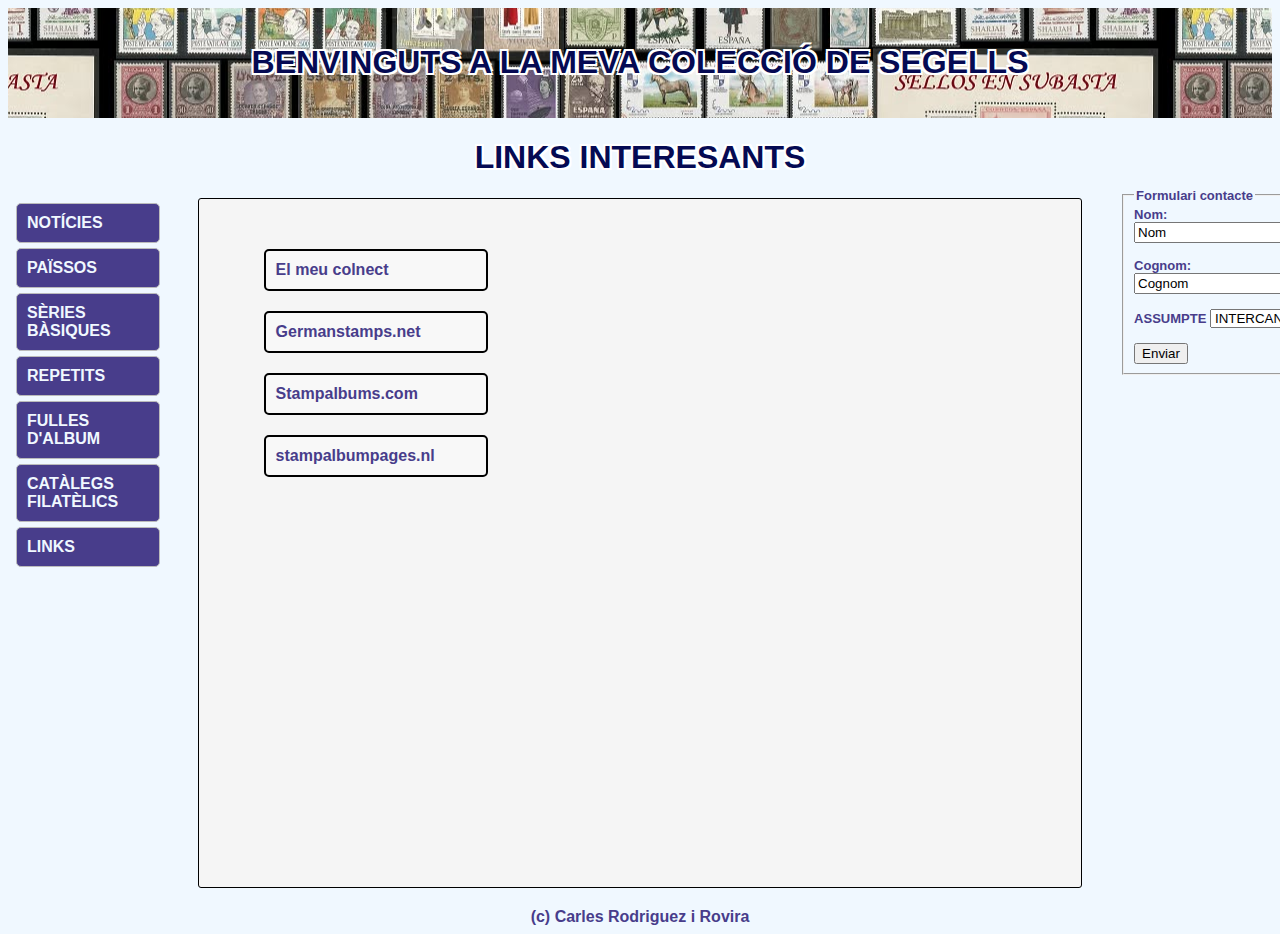
<file: pagines/links.html>
<!DOCTYPE html>
<html lang="es">
<head>
    <meta charset="utf-8">
    <!--título de la página.-->
    <title>WebSegells - de Carles Rodriguez i Rovira</title>
    <!--fuente que utilizaremos será de google.-->
    <link rel="preconnect" href="https://fonts.googleapis.com">
    <link rel="preconnect" href="https://fonts.gstatic.com" crossorigin>
    <link href="https://fonts.googleapis.com/css2?family=Oswald:wght@300;700&family=Pacifico&family=Poppins:ital,wght@0,400;1,300&display=swap" rel="stylesheet">

    <!--fichero de estilos que utilizaremos en la página.-->
    <link rel="stylesheet" href="../estilos/estilos.css">
</head>

<body>

    <header>
        <h1 class="titol-silueta">BENVINGUTS A LA MEVA COLECCIÓ DE SEGELLS</h1>
    </header>

    <nav>
        <ul class = "llista-menu">
            <li><a href="../index.html">NOTÍCIES</a></li>
            <li><a href="../pagines/paissos/aland.html">PAÏSSOS</a></li>
            <li><a href="../pagines/basiques/basiques.html">SÈRIES BÀSIQUES</a></li>
            <li><a href="../pagines/repetits/repes-eur.html">REPETITS</a></li>
            <li><a href="../pagines/fulles/fulles.html">FULLES D'ALBUM</a></li>
            <li><a href="../pagines/catalegs/catalegs.html">CATÀLEGS FILATÈLICS</a></li>
            <li><a href="links.html">LINKS</a></li>
        </ul>
    </nav>

    <aside>
        <form id="form1">
            <fieldset>
                <legend>Formulari contacte</legend>
                <label>Nom:</label>
                <input text="text" id="nom" name="fnom" value="Nom"><br><br>
                <label>Cognom:</label>
                <input text="text" id="cognom" name="fcognom" value="Cognom"><br><br>
                <label for="assumpte">ASSUMPTE</label>
                <select id="assumpte" name="assumpte">
                    <option value="est">INTERCANVI</option>
                    <option value="far">COMPRA</option>
                    <option value="lat">VENDA</option>
                    <option value="lit">ALTRES</option>
                </select><br><br>
                <input type="submit" value="Enviar">
            </fieldset>
        </form>
    </aside>

    <main>
        <h1 class="titol-silueta">LINKS INTERESANTS</h1>
     </main>

    <section>
        <div class="central">
            <article class="links">
                <li><a href="https://colnect.com/ca/collectors/collector/B68Toftir" target="_blank" alt="">El meu colnect</a>
                <li><a href="https://www.germanstamps.net" target="_blank" alt="">Germanstamps.net</a></li>
                <li><a href="https://www.stampalbums.com" target="_blank" alt="">Stampalbums.com</a></li>
                <li><a href="https://www.stampalbumpages.nl/" target="_blank" alt="">stampalbumpages.nl</a> </li>
            </article>
        </div>
    </section>

    <footer>
        (c) Carles Rodriguez i Rovira
    </footer>

</body>
</html>
</file>
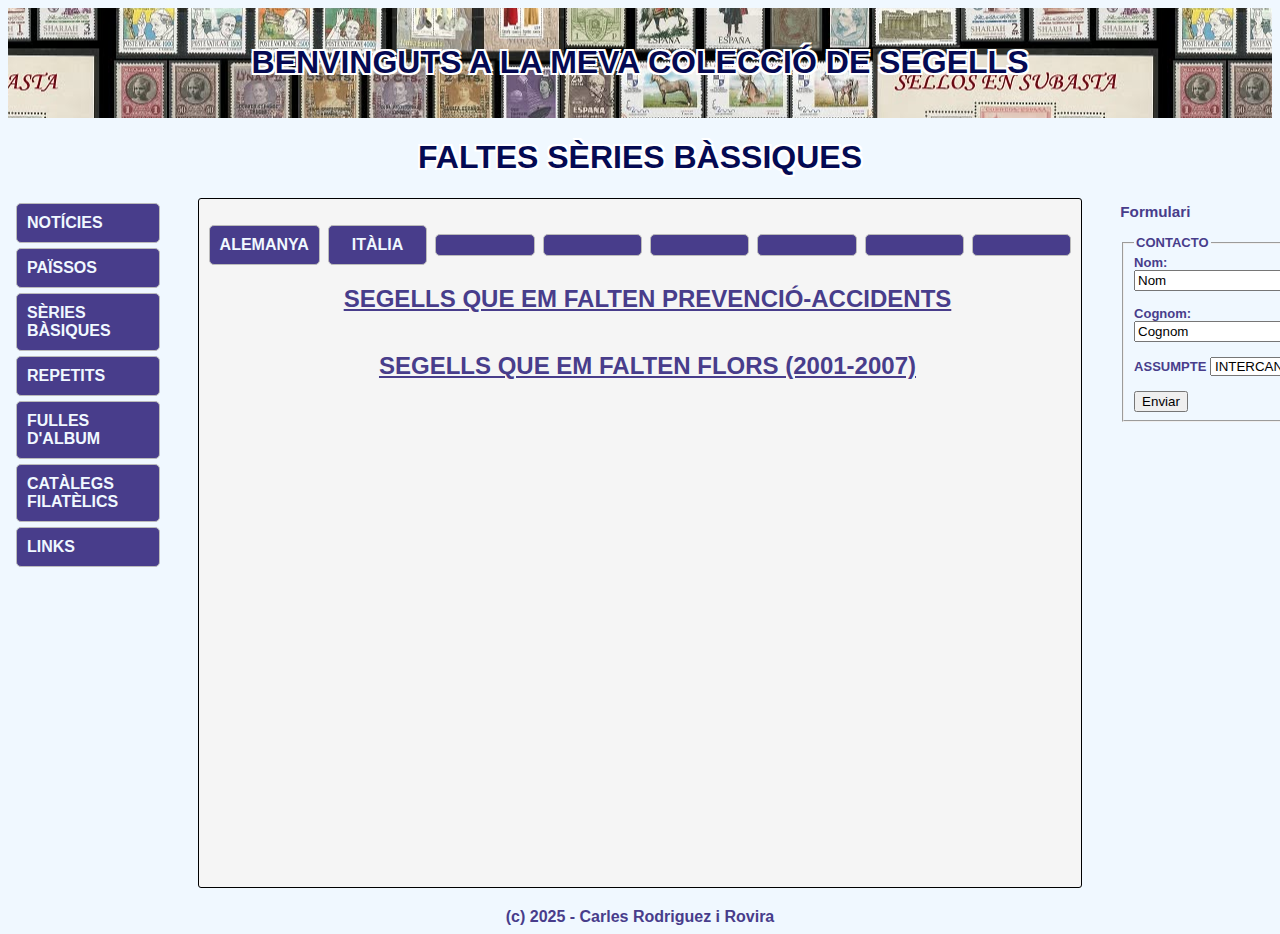
<file: pagines/basiques/alemanya.html>
<!DOCTYPE html>
<html lang="es">
<head>
    <meta charset="utf-8">
    <!--título de la página.-->
    <title>WebSegells - de Carles Rodriguez i Rovira</title>
    <!--fuente que utilizaremos será de google.-->
    <link rel="preconnect" href="https://fonts.googleapis.com">
    <link rel="preconnect" href="https://fonts.gstatic.com" crossorigin>
    <link href="https://fonts.googleapis.com/css2?family=Oswald:wght@300;700&family=Pacifico&family=Poppins:ital,wght@0,400;1,300&display=swap" rel="stylesheet">

    <!--fichero de estilos que utilizaremos en la página.-->
    <link rel="stylesheet" href="../../estilos/estilos.css">
</head>

<body>

    <header>

        <h1 class="titol-silueta">BENVINGUTS A LA MEVA COLECCIÓ DE SEGELLS</h1>

    </header>

    <nav>
        <ul class = "llista-menu">
            <li><a href="../../index.html">NOTÍCIES</a></li>
            <li><a href="../paissos/aland.html">PAÏSSOS</a></li>
            <li><a href="basiques.html">SÈRIES BÀSIQUES</a></li>
            <li><a href="../repetits/repes-eur.html">REPETITS</a></li>
            <li><a href="../fulles/fulles.html">FULLES D'ALBUM</a></li>
            <li><a href="../catalegs/catalegs.html">CATÀLEGS FILATÈLICS</a></li>
            <li><a href="../links.html">LINKS</a></li>
        </ul>

    </nav>

    <aside>
       
        <h3><b>Formulari</b></h3>

        <form id="form1">
            <fieldset>
                <legend>CONTACTO</legend>
                <label>Nom:</label>
                <input text="text" id="nom" name="fnom" value="Nom"><br><br>
                <label>Cognom:</label>
                <input text="text" id="cognom" name="fcognom" value="Cognom"><br><br>
                <label for="assumpte">ASSUMPTE</label>
                <select id="assumpte" name="assumpte">
                    <option value="est">INTERCANVI</option>
                    <option value="far">COMPRA</option>
                    <option value="lat">VENDA</option>
                    <option value="lit">ALTRES</option>
                </select><br><br>
                <input type="submit" value="Enviar">
            </fieldset>
        </form>

    </aside>

    <main>
    
        <h1 class="titol-silueta">FALTES SÈRIES BÀSSIQUES</h1>
     
    </main>

    <section>
        <div class="central">
            <ul class="lista-paisos">
                <li><a href="alemanya.html">ALEMANYA</a></li>
                <li><a href="italia.html">ITÀLIA</a></li>
                <li><a href=""></a></li>
                <li><a href=""></a></li>
                <li><a href=""></a></li>
                <li><a href=""></a></li>
                <li><a href=""></a></li>
                <li><a href=""></a></li>
            </ul>

            <h2 class="paissos-h2">SEGELLS QUE EM FALTEN PREVENCIÓ-ACCIDENTS</h2>

            <table class="lista-faltes">
                <tr>
                    
                </tr>
            </table>

            <h2 class="paissos-h2">SEGELLS QUE EM FALTEN FLORS (2001-2007)</h2>

            <table class="lista-faltes">
                <tr>
                    
                </tr>
            </table>

        </div>        
    </section>

    <footer>
        (c) 2025 - Carles Rodriguez i Rovira
    </footer>
</body>
</html>
</file>
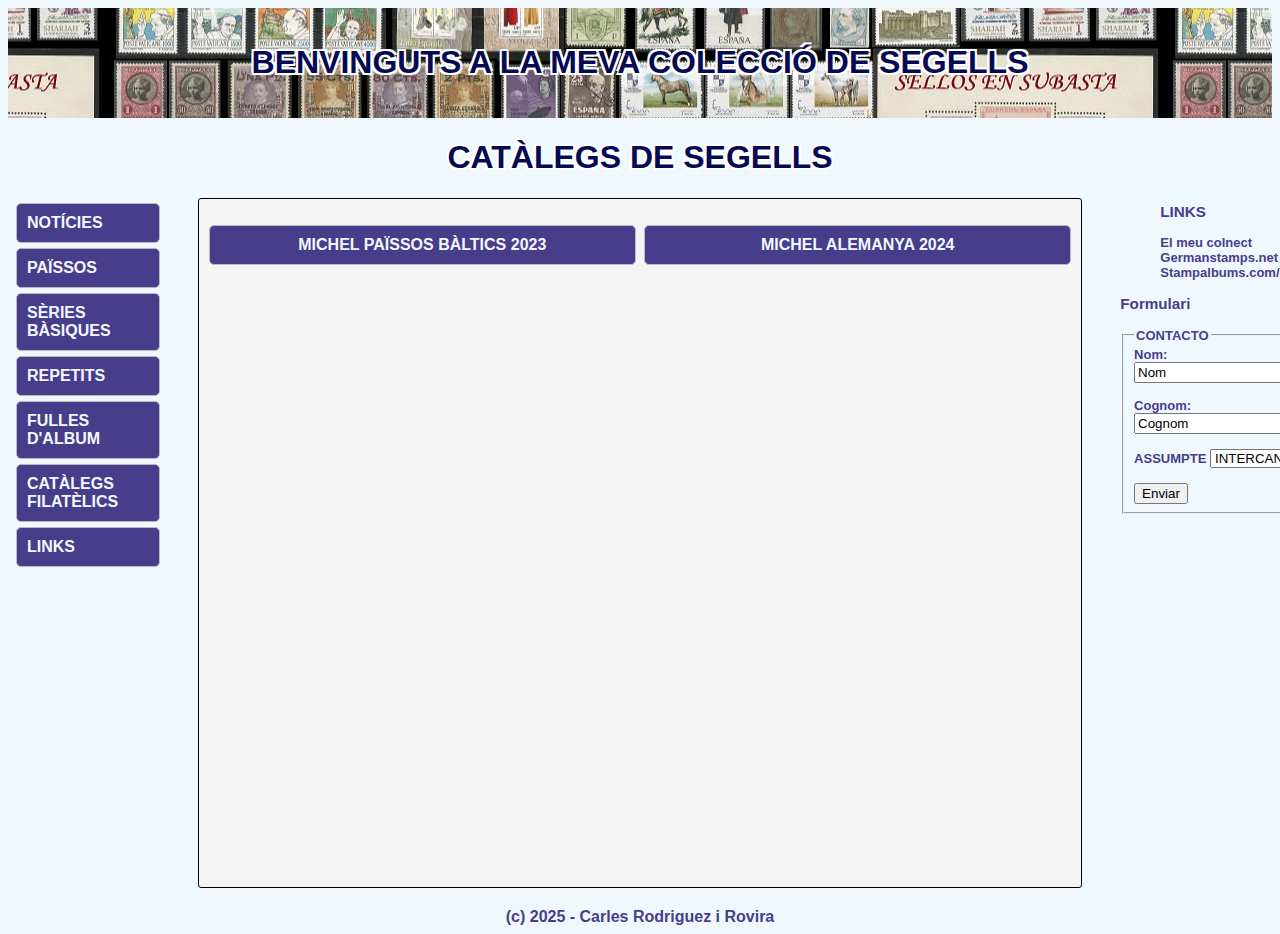
<file: pagines/catalegs/catalegs.html>
<!DOCTYPE html>
<html lang="es">
<head>
    <meta charset="utf-8">
    <!--título de la página.-->
    <title>WebSegells - de Carles Rodriguez i Rovira</title>
    <!--fuente que utilizaremos será de google.-->
    <link rel="preconnect" href="https://fonts.googleapis.com">
    <link rel="preconnect" href="https://fonts.gstatic.com" crossorigin>
    <link href="https://fonts.googleapis.com/css2?family=Oswald:wght@300;700&family=Pacifico&family=Poppins:ital,wght@0,400;1,300&display=swap" rel="stylesheet">

    <!--fichero de estilos que utilizaremos en la página.-->
    <link rel="stylesheet" href="../../estilos/estilos.css">
</head>

<body>

    <header>

        <h1 class="titol-silueta">BENVINGUTS A LA MEVA COLECCIÓ DE SEGELLS</h1>

    </header>

    <nav>
        <ul class = "llista-menu">
            <li><a href="../../index.html">NOTÍCIES</a></li>
            <li><a href="../paissos/aland.html">PAÏSSOS</a></li>
            <li><a href="../basiques/basiques.html">SÈRIES BÀSIQUES</a></li>
            <li><a href="../repetits/repes-eur.html">REPETITS</a></li>
            <li><a href="../fulles/fulles.html">FULLES D'ALBUM</a></li>
            <li><a href="../catalegs/catalegs.html">CATÀLEGS FILATÈLICS</a></li>
            <li><a href="../links.html">LINKS</a></li>
        </ul>
    </nav>

    <aside>

        <ul>
            <h3><b>LINKS</b><br></h3>
            <li><a href="https://colnect.com/ca/stamps/countries/swap_list/B68Toftir" target="_blank" alt="La meva pàgina a colnect">El meu colnect</a>
            <li><a href="https://www.germanstamps.net" target="_blank" alt="Web sobre els segells alemanys abans del 1945">Germanstamps.net</a></li>
            <li><a href="https://www.stampalbums.com" target="_blank" alt="Web amb multitut de pàgines per colocar segells, per païssos">Stampalbums.com/</a></li>
        </ul>
       
        <h3><b>Formulari</b></h3>

        <form id="form1">
            <fieldset>
                <legend>CONTACTO</legend>
                <label>Nom:</label>
                <input text="text" id="nom" name="fnom" value="Nom"><br><br>
                <label>Cognom:</label>
                <input text="text" id="cognom" name="fcognom" value="Cognom"><br><br>
                <label for="assumpte">ASSUMPTE</label>
                <select id="assumpte" name="assumpte">
                    <option value="est">INTERCANVI</option>
                    <option value="far">COMPRA</option>
                    <option value="lat">VENDA</option>
                    <option value="lit">ALTRES</option>
                </select><br><br>
                <input type="submit" value="Enviar">
            </fieldset>
        </form>

    </aside>

    <main>
    
        <h1 class="titol-silueta">CATÀLEGS DE SEGELLS</h1>
     
    </main>

    <section>
        <div class="central">
            <ul class="lista-paisos">
                <li><a href="../catalegs/baltische_staaten_2023_michel_katalog_20182019_michel_rundsc.pdf" target="_blank">MICHEL PAÏSSOS BÀLTICS 2023</a></li>
                <li><a href="../catalegs/deutschland_2024_bundesrepublik_michel_katalog_20182019_mich.pdf" target="_blank">MICHEL ALEMANYA 2024</a></li>
            </ul>
        </div>        
    </section>

    <footer>
        (c) 2025 - Carles Rodriguez i Rovira
    </footer>
</body>
</html>
</file>
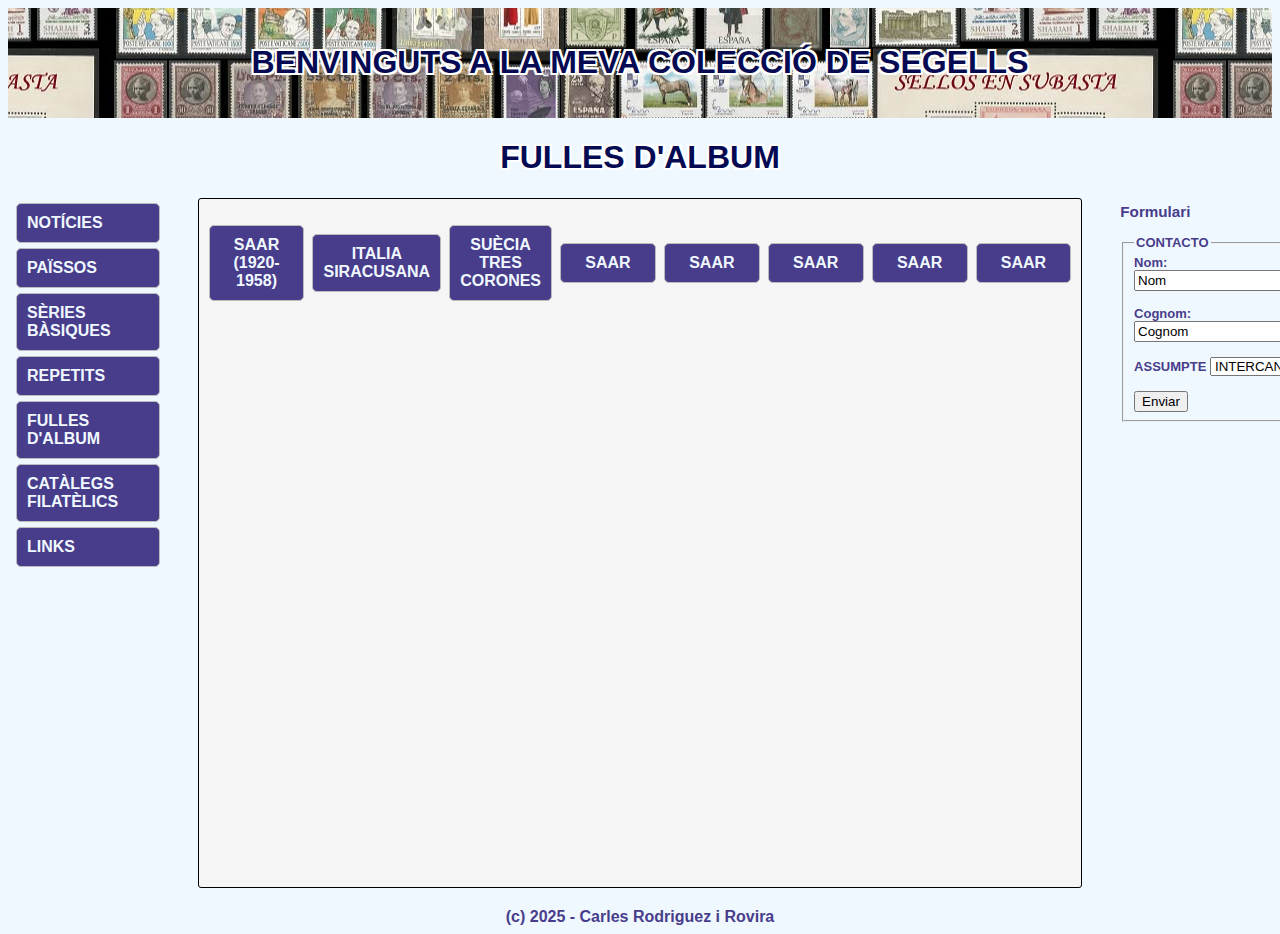
<file: pagines/fulles/fulles.html>
<!DOCTYPE html>
<html lang="es">
<head>
    <meta charset="utf-8">
    <!--título de la página.-->
    <title>WebSegells - de Carles Rodriguez i Rovira</title>
    <!--fuente que utilizaremos será de google.-->
    <link rel="preconnect" href="https://fonts.googleapis.com">
    <link rel="preconnect" href="https://fonts.gstatic.com" crossorigin>
    <link href="https://fonts.googleapis.com/css2?family=Oswald:wght@300;700&family=Pacifico&family=Poppins:ital,wght@0,400;1,300&display=swap" rel="stylesheet">

    <!--fichero de estilos que utilizaremos en la página.-->
    <link rel="stylesheet" href="../../estilos/estilos.css">
</head>

<body>

    <header>
        <h1 class="titol-silueta">BENVINGUTS A LA MEVA COLECCIÓ DE SEGELLS</h1>
    </header>

    <nav>
        <ul class = "llista-menu">
            <li><a href="../../index.html">NOTÍCIES</a></li>
            <li><a href="../paissos/aland.html">PAÏSSOS</a></li>
            <li><a href="../basiques/basiques.html">SÈRIES BÀSIQUES</a></li>
            <li><a href="../repetits/repes-eur.html">REPETITS</a></li>
            <li><a href="../fulles/fulles.html">FULLES D'ALBUM</a></li>
            <li><a href="../catalegs/catalegs.html">CATÀLEGS FILATÈLICS</a></li>
            <li><a href="../links.html">LINKS</a></li>
        </ul>
    </nav>

    <aside>       
        <h3><b>Formulari</b></h3>

        <form id="form1">
            <fieldset>
                <legend>CONTACTO</legend>
                <label>Nom:</label>
                <input text="text" id="nom" name="fnom" value="Nom"><br><br>
                <label>Cognom:</label>
                <input text="text" id="cognom" name="fcognom" value="Cognom"><br><br>
                <label for="assumpte">ASSUMPTE</label>
                <select id="assumpte" name="assumpte">
                    <option value="est">INTERCANVI</option>
                    <option value="far">COMPRA</option>
                    <option value="lat">VENDA</option>
                    <option value="lit">ALTRES</option>
                </select><br><br>
                <input type="submit" value="Enviar">
            </fieldset>
        </form>
    </aside>

    <main>
        <h1 class="titol-silueta">FULLES D'ALBUM</h1>
    </main>

    <section>
        <div class="central">
            <ul class="lista-paisos">
                <li><a href="../../fullesalbum/saar.pdf" target="_blank">SAAR<br>(1920-1958)</a></li>
                <li><a href="../../fullesalbum/siracusana.pdf" target="_blank">ITALIA SIRACUSANA</a></li>
                <li><a href="../../fullesalbum/SwedenThreeCrowns.pdf" target="_blank">SUÈCIA<br>TRES CORONES</a></li>
                <li><a href="" target="_blank">SAAR</a></li>
                <li><a href="" target="_blank">SAAR</a></li>
                <li><a href="" target="_blank">SAAR</a></li>
                <li><a href="" target="_blank">SAAR</a></li>
                <li><a href="" target="_blank">SAAR</a></li>
            </ul>
        </div>        
    </section>

    <footer>
        (c) 2025 - Carles Rodriguez i Rovira
    </footer>
</body>
</html>
</file>
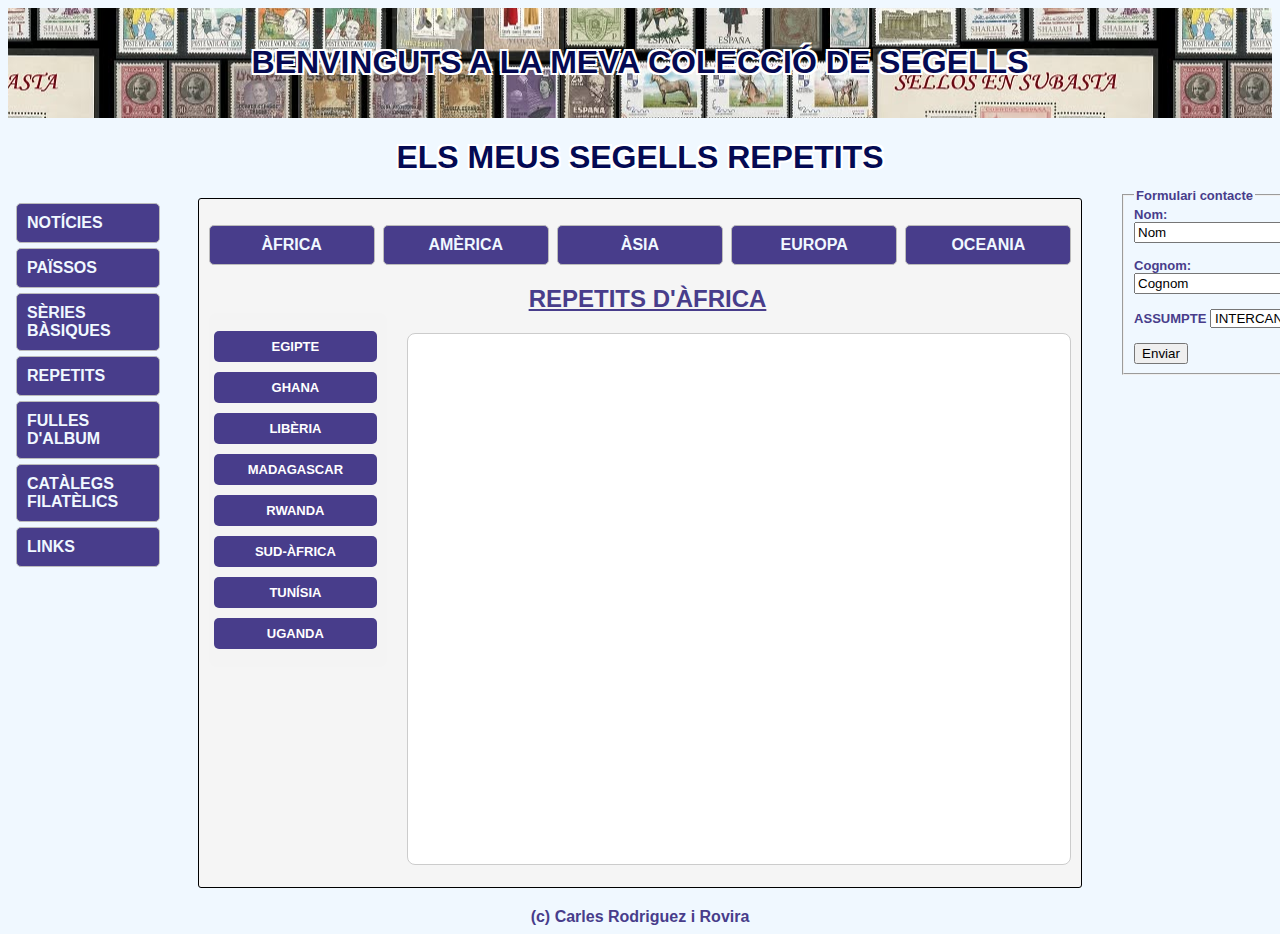
<file: pagines/repetits/repes-afr.html>
<!DOCTYPE html>
<html lang="es">
<head>
    <meta charset="utf-8">
    <!--título de la página.-->
    <title>WebSegells - de Carles Rodriguez i Rovira</title>
    <!--fuente que utilizaremos será de google.-->
    <link rel="preconnect" href="https://fonts.googleapis.com">
    <link rel="preconnect" href="https://fonts.gstatic.com" crossorigin>
    <link href="https://fonts.googleapis.com/css2?family=Oswald:wght@300;700&family=Pacifico&family=Poppins:ital,wght@0,400;1,300&display=swap" rel="stylesheet">

    <!--fichero de estilos que utilizaremos en la página.-->
    <link rel="stylesheet" href="../../estilos/estilos.css">
</head>

<body>

    <header>
        <h1 class="titol-silueta">BENVINGUTS A LA MEVA COLECCIÓ DE SEGELLS</h1>
    </header>

    <nav>
        <ul class = "llista-menu">
            <li><a href="../../index.html">NOTÍCIES</a></li>
            <li><a href="../paissos/aland.html">PAÏSSOS</a></li>
            <li><a href="../basiques/basiques.html">SÈRIES BÀSIQUES</a></li>
            <li><a href="repes-eur.html">REPETITS</a></li>
            <li><a href="../fulles/fulles.html">FULLES D'ALBUM</a></li>
            <li><a href="../catalegs/catalegs.html">CATÀLEGS FILATÈLICS</a></li>
            <li><a href="../links.html">LINKS</a></li>
        </ul>
    </nav>

    <aside>
        <form id="form1">
            <fieldset>
                <legend>Formulari contacte</legend>
                <label>Nom:</label>
                <input text="text" id="nom" name="fnom" value="Nom"><br><br>
                <label>Cognom:</label>
                <input text="text" id="cognom" name="fcognom" value="Cognom"><br><br>
                <label for="assumpte">ASSUMPTE</label>
                <select id="assumpte" name="assumpte">
                    <option value="est">INTERCANVI</option>
                    <option value="far">COMPRA</option>
                    <option value="lat">VENDA</option>
                    <option value="lit">ALTRES</option>
                </select><br><br>
                <input type="submit" value="Enviar">
            </fieldset>
        </form>
    </aside>

    <main>
        <h1 class="titol-silueta">ELS MEUS SEGELLS REPETITS</h1>
     </main>

     <section>
        <div class="central">
            <ul class="lista-paisos">
                <li><a href="repes-afr.html">ÀFRICA</a></li>
                <li><a href="repes-ame.html">AMÈRICA</a></li>
                <li><a href="repes-asia.html">ÀSIA</a></li>
                <li><a href="repes-eur.html">EUROPA</a></li>
                <li><a href="repes-oce.html">OCEANIA</a></li>
            </ul>
            <h2 class="paissos-h2">REPETITS D'ÀFRICA</h2>
            <section class="contenidorRepes">
                <!-- Llista de països -->
                <aside class="llista-paisos">
                    <ul>
                        <li><a href="">EGIPTE</a></li>
                        <li><a href="">GHANA</a></li>
                        <li><a href="">LIBÈRIA</a></li>
                        <li><a href="">MADAGASCAR</a></li>
                        <li><a href="#rwa">RWANDA</a></li>
                        <li><a href="#rsa">SUD-ÀFRICA</a></li>
                        <li><a href="">TUNÍSIA</a></li>
                        <li><a href="">UGANDA</a></li>
                    </ul>
                </aside>
            
                <!-- Contingut de segells -->
                <div class="contingut-segells">
                    
                    <div id="rwa" class="segells">
                        <h3>SEGELLS DE RWANDA</h3>
                        <div class="imatges2">
                            <img src="../../imagenes/repes/africa/rwanda01.jpg" alt="">                            
                        </div>
                    </div>

                    <div id="rsa" class="segells">
                        <h3>SEGELLS DE SUDÀFRICA</h3>
                        <div class="imatges2">
                            <img src="../../imagenes/repes/africa/sudafrica01.jpg" alt=""> 
                                          
                        </div>
                    </div>

                    

                </div>
            </section>
            <table class="lista-faltes">
                
            </table>
        </div>  
    </section>

    <footer>
        (c) Carles Rodriguez i Rovira
    </footer>

</body>
</html>
</file>
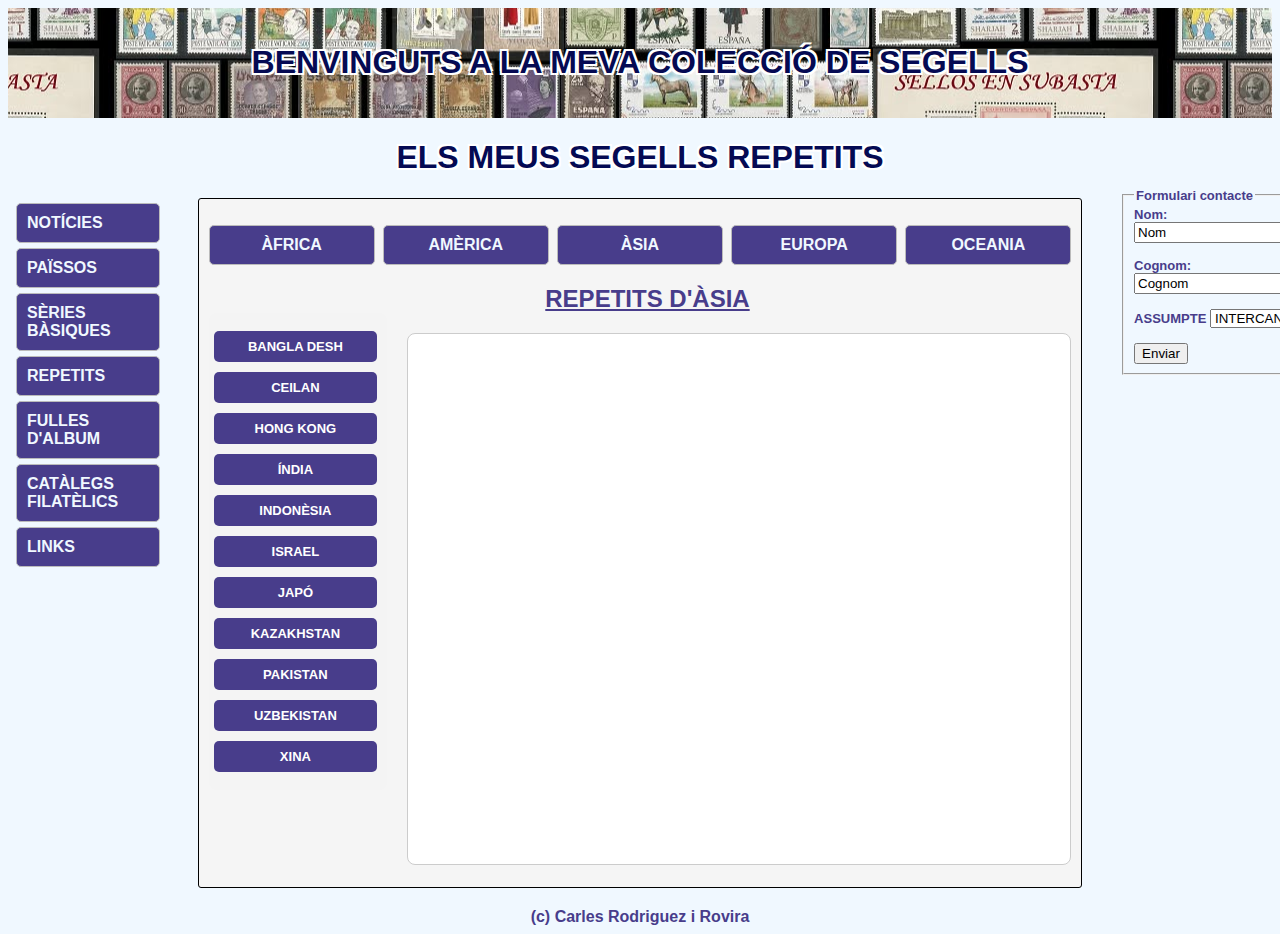
<file: pagines/repetits/repes-asia.html>
<!DOCTYPE html>
<html lang="es">
<head>
    <meta charset="utf-8">
    <!--título de la página.-->
    <title>WebSegells - de Carles Rodriguez i Rovira</title>
    <!--fuente que utilizaremos será de google.-->
    <link rel="preconnect" href="https://fonts.googleapis.com">
    <link rel="preconnect" href="https://fonts.gstatic.com" crossorigin>
    <link href="https://fonts.googleapis.com/css2?family=Oswald:wght@300;700&family=Pacifico&family=Poppins:ital,wght@0,400;1,300&display=swap" rel="stylesheet">

    <!--fichero de estilos que utilizaremos en la página.-->
    <link rel="stylesheet" href="../../estilos/estilos.css">
</head>

<body>

    <header>
        <h1 class="titol-silueta">BENVINGUTS A LA MEVA COLECCIÓ DE SEGELLS</h1>
    </header>

    <nav>
        <ul class = "llista-menu">
            <li><a href="../../index.html">NOTÍCIES</a></li>
            <li><a href="../paissos/aland.html">PAÏSSOS</a></li>
            <li><a href="../basiques/basiques.html">SÈRIES BÀSIQUES</a></li>
            <li><a href="repes-eur.html">REPETITS</a></li>
            <li><a href="../fulles/fulles.html">FULLES D'ALBUM</a></li>
            <li><a href="../catalegs/catalegs.html">CATÀLEGS FILATÈLICS</a></li>
            <li><a href="../links.html">LINKS</a></li>
        </ul>
    </nav>

    <aside>
        <form id="form1">
            <fieldset>
                <legend>Formulari contacte</legend>
                <label>Nom:</label>
                <input text="text" id="nom" name="fnom" value="Nom"><br><br>
                <label>Cognom:</label>
                <input text="text" id="cognom" name="fcognom" value="Cognom"><br><br>
                <label for="assumpte">ASSUMPTE</label>
                <select id="assumpte" name="assumpte">
                    <option value="est">INTERCANVI</option>
                    <option value="far">COMPRA</option>
                    <option value="lat">VENDA</option>
                    <option value="lit">ALTRES</option>
                </select><br><br>
                <input type="submit" value="Enviar">
            </fieldset>
        </form>
    </aside>

    <main>
        <h1 class="titol-silueta">ELS MEUS SEGELLS REPETITS</h1>
     </main>

     <section>
        <div class="central">
            <ul class="lista-paisos">
                <li><a href="repes-afr.html">ÀFRICA</a></li>
                <li><a href="repes-ame.html">AMÈRICA</a></li>
                <li><a href="repes-asia.html">ÀSIA</a></li>
                <li><a href="repes-eur.html">EUROPA</a></li>
                <li><a href="repes-oce.html">OCEANIA</a></li>
            </ul>
            <h2 class="paissos-h2">REPETITS D'ÀSIA</h2>
            <section class="contenidorRepes">
                <!-- Llista de països -->
                <aside class="llista-paisos">
                    <ul>
                        <li><a href="#ban">BANGLA DESH</a></li>
                        <li><a href="">CEILAN</a></li>
                        <li><a href="">HONG KONG</a></li>
                        <li><a href="#ind">ÍNDIA</a></li>
                        <li><a href="#ina">INDONÈSIA</a></li>
                        <li><a href="">ISRAEL</a></li>
                        <li><a href="#jpn">JAPÓ</a></li>
                        <li><a href="#kaz">KAZAKHSTAN</a></li>
                        <li><a href="">PAKISTAN</a></li>
                        <li><a href="">UZBEKISTAN</a></li>
                        <li><a href="">XINA</a></li>
                    </ul>
                </aside>
            
                <!-- Contingut de segells -->
                <div class="contingut-segells">

                    <div id="ban" class="segells">
                        <h3>SEGELLS DE BANGLADESH</h3>
                        <div class="imatges2">
                            <img src="../../imagenes/repes/asia/bangladesh01.jpg" alt="">
                                                     
                        </div>
                    </div>
                    
                    <div id="ind" class="segells">
                        <h3>SEGELLS D'ÍNDIA'</h3>
                        <div class="imatges2">
                            <img src="../../imagenes/repes/asia/india01.jpg" alt="">
                            <img src="../../imagenes/repes/asia/india02.jpg" alt="">
                            <img src="../../imagenes/repes/asia/india03.jpg" alt="">                            
                        </div>
                    </div>

                    <div id="ina" class="segells">
                        <h3>SEGELLS D'INDONÈSIA</h3>
                        <div class="imatges2">
                            <img src="../../imagenes/repes/asia/indonesia01.jpg" alt="">                            
                        </div>
                    </div>
                    
                    <div id="jpn" class="segells">
                        <h3>SEGELLS DE JAPÓ>/h3>
                        <div class="imatges2">
                            <img src="../../imagenes/repes/asia/japo01.jpg" alt="">                            
                        </div>
                    </div>

                    <div id="kaz" class="segells">
                        <h3>SEGELLS DE KAZAKHSTAN</h3>
                        <div class="imatges">
                            <img src="../../imagenes/repes/asia/kazak01.jpg" alt="">                            
                        </div>
                    </div>

                </div>
            </section>
            <table class="lista-faltes">
                
            </table>
        </div>  
    </section>

    <footer>
        (c) Carles Rodriguez i Rovira
    </footer>

</body>
</html>
</file>
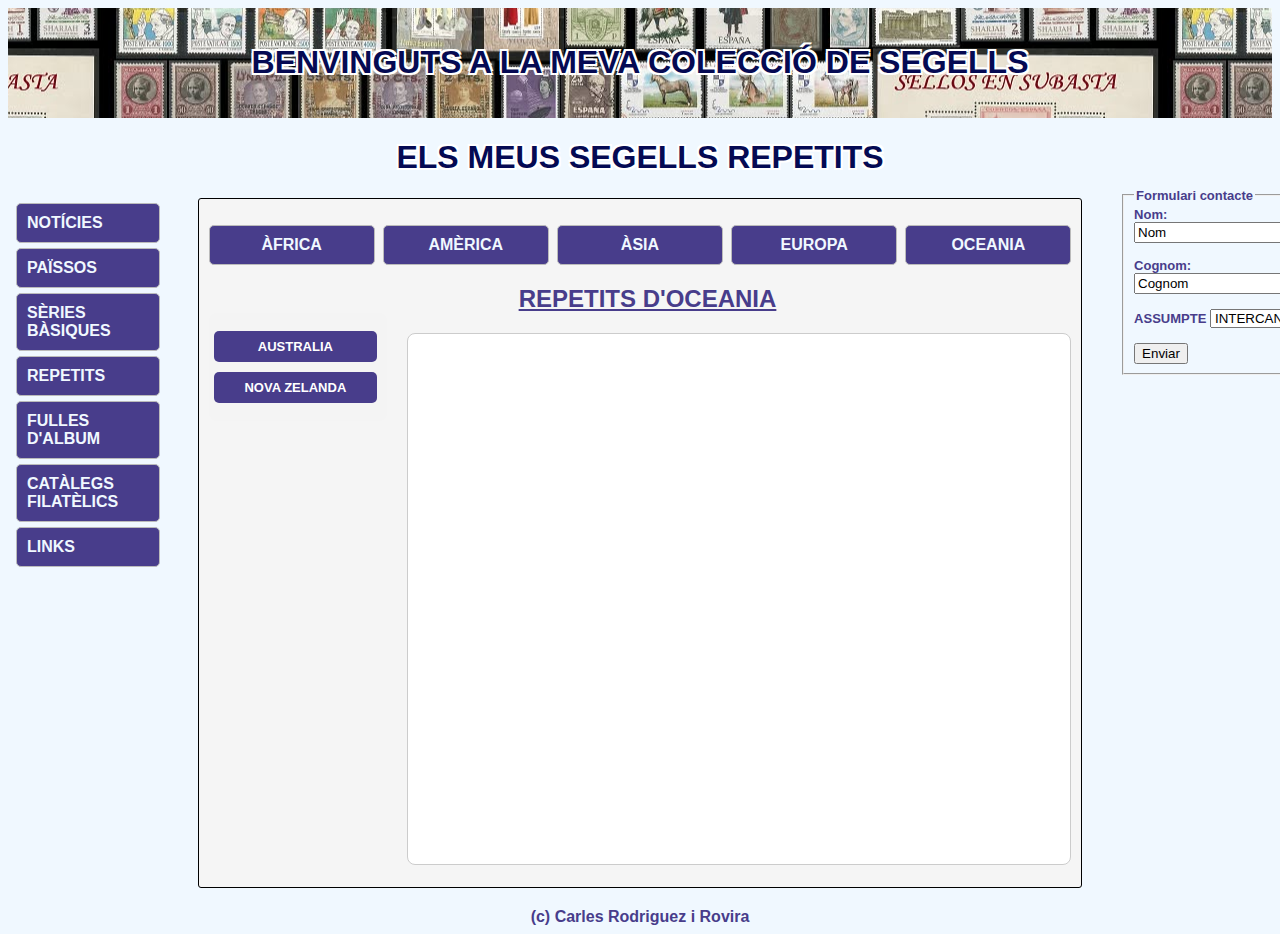
<file: pagines/repetits/repes-oce.html>
<!DOCTYPE html>
<html lang="es">
<head>
    <meta charset="utf-8">
    <!--título de la página.-->
    <title>WebSegells - de Carles Rodriguez i Rovira</title>
    <!--fuente que utilizaremos será de google.-->
    <link rel="preconnect" href="https://fonts.googleapis.com">
    <link rel="preconnect" href="https://fonts.gstatic.com" crossorigin>
    <link href="https://fonts.googleapis.com/css2?family=Oswald:wght@300;700&family=Pacifico&family=Poppins:ital,wght@0,400;1,300&display=swap" rel="stylesheet">

    <!--fichero de estilos que utilizaremos en la página.-->
    <link rel="stylesheet" href="../../estilos/estilos.css">
</head>

<body>

    <header>
        <h1 class="titol-silueta">BENVINGUTS A LA MEVA COLECCIÓ DE SEGELLS</h1>
    </header>

    <nav>
        <ul class = "llista-menu">
            <li><a href="../../index.html">NOTÍCIES</a></li>
            <li><a href="../paissos/aland.html">PAÏSSOS</a></li>
            <li><a href="../basiques/basiques.html">SÈRIES BÀSIQUES</a></li>
            <li><a href="repes-eur.html">REPETITS</a></li>
            <li><a href="../fulles/fulles.html">FULLES D'ALBUM</a></li>
            <li><a href="../catalegs/catalegs.html">CATÀLEGS FILATÈLICS</a></li>
            <li><a href="../links.html">LINKS</a></li>
        </ul>
    </nav>

    <aside>
        <form id="form1">
            <fieldset>
                <legend>Formulari contacte</legend>
                <label>Nom:</label>
                <input text="text" id="nom" name="fnom" value="Nom"><br><br>
                <label>Cognom:</label>
                <input text="text" id="cognom" name="fcognom" value="Cognom"><br><br>
                <label for="assumpte">ASSUMPTE</label>
                <select id="assumpte" name="assumpte">
                    <option value="est">INTERCANVI</option>
                    <option value="far">COMPRA</option>
                    <option value="lat">VENDA</option>
                    <option value="lit">ALTRES</option>
                </select><br><br>
                <input type="submit" value="Enviar">
            </fieldset>
        </form>
    </aside>

    <main>
        <h1 class="titol-silueta">ELS MEUS SEGELLS REPETITS</h1>
     </main>

     <section>
        <div class="central">
            <ul class="lista-paisos">
                <li><a href="repes-afr.html">ÀFRICA</a></li>
                <li><a href="repes-ame.html">AMÈRICA</a></li>
                <li><a href="repes-asia.html">ÀSIA</a></li>
                <li><a href="repes-eur.html">EUROPA</a></li>
                <li><a href="repes-oce.html">OCEANIA</a></li>
            </ul>
            <h2 class="paissos-h2">REPETITS D'OCEANIA</h2>
            <section class="contenidorRepes">
                <!-- Llista de països -->
                <aside class="llista-paisos">
                    <ul>
                        <li><a href="">AUSTRALIA</a></li>
                        <li><a href="">NOVA ZELANDA</a></li>
                    </ul>
                </aside>
            
                <!-- Contingut de segells -->
                <div class="contingut-segells">
                    
                    <div id="ger2zona" class="segells">
                        <h3>SEGELLS D'ALEMANYA - OCUPACIÓ BIZONA (UK-USA)</h3>
                        <div class="imatges">
                            <img src="../../imagenes/repes/europa/ale2zona.jpg" alt="">                            
                        </div>
                    </div>

                    

                </div>
            </section>
            <table class="lista-faltes">
                
            </table>
        </div>  
    </section>

    <footer>
        (c) Carles Rodriguez i Rovira
    </footer>

</body>
</html>
</file>
<file: estilos/estilos.css>
/***********************/
/* Estil dels links*****/
/***********************/
a:link {
    color: darkslateblue; 
    text-decoration: none; 
}

/* Estil per als enllaços que ja han estat visitats */
a:visited {
    color: darkslateblue; 
}

/* Estil per als enllaços quan el ratolí passa per sobre */
a:hover {
    color:salmon; 
}

/* Estil per als enllaços quan es fa clic */
a:active {
    color: darkslateblue; /
}

/***********************/
/* Estil del body ******/
/***********************/
body{

    font-family:Arial, Helvetica, sans-serif;
    color:darkslateblue;
    background-color: aliceblue;
}

/************************/
/* Estil del header *****/
/************************/
header {
    
    text-align: center;
    background-image: url('../imagenes/banner.jpg');
    padding-bottom:15px;
    padding-top:15px;
    background-position:100px;

}
/*********************/
/* Estil del nav *****/
/*********************/

nav{
    float: left;
    font-size:medium;
    font-weight: bolder;
    width:12%;
    padding-top:65px;  
}


/*********************/
/* Estil del aside ***/
/*********************/
aside{
    float: right;
    font-size:small;
    font-weight: bolder;
    width:12%;
    margin-top: 70px;
    
}

/* Estil d'una llista */
aside ul {
    margin-right: 5px;     
    padding-right: 5px;
}

/* Estil dels components de la llista */
aside li {
    list-style-type: none;
}

/*********************/
/* Estil del main ****/
/*********************/

main {
    text-align: center;
    /*overflow: auto;*/
    width:100%;
    
}

/*********************/
/* Estil del section */
/*********************/
section{
    text-align: center;
    
}

/*********************/
/* Estil del article */
/*********************/
article {
    padding-left: 15px;
    padding-right: 15px;
    display: flex; /* Activa el model Flexbox */
    align-items: flex-start; /* Alinea la imatge a l'esquerra i el text a la dreta */
    justify-content: flex-start; /* Centra els elements dins del contenidor */
    gap: 20px; /* Espai entre la imatge i el text */  
}

/*********************/
/* Estil del footer **/
/*********************/
footer {
    text-align: center;
    height:15%;
    padding-top: 20px;
    font-weight: bolder;
}

h2 {
    text-align:left;
    padding-left:15px;
    text-decoration:underline;
}

h4 {
    flex: 1; /* El text ocupa l'espai restant */
    text-align: justify;
}

/***************************/
/**   TITOLS   *************/
/***************************/

/* Títol amb ombra al voltant */
.titol-silueta {
    font-size: 2em; /* Mida del títol */
    color: rgb(5, 10, 83);  /* Color del text */
    text-shadow: 
        -2px -2px 0 white, /* Ombra superior esquerra */
         2px -2px 0 white, /* Ombra superior dreta */
        -2px  2px 0 white, /* Ombra inferior esquerra */
         2px  2px 0 white; /* Ombra inferior dreta */
}

/*  Semblant al anterior peró sense envoltori*/
.titol-sense-silueta {
    font-size: 2em; /* Mida del títol */
    color: rgb(5, 10, 83);  /* Color del text */
}

/***************************/
/*   IMATGES ***************/
/***************************/

/* Fer una imatge escalada amb 300 a horitzontal */
.imatge-escalada-hor{
    width: 200px; /* Amplada inicial (escala petita) */
    height: auto; /* Manté les proporcions */
    transition: transform 0.3s ease; /* Transició suau */
    display: block;
    margin: 0 auto;

} 

/* Aquesta imatge al passar per sobre el punter del ratolí és fa més gran 
.imatge-escalada-hor:hover {
    transform: scale(1.5); /* Escala la imatge al 150% (o tamany real) 
}*/

/* Fer una imatge escalada amb 300 a vertical */
.imatge-escalada-ver{
    width: auto; /* Amplada inicial (escala petita) */
    height: 200px; /* Manté les proporcions */
    transition: transform 0.3s ease; /* Transició suau */
    display: block;
    margin: 0 auto;
}
 /* Aquesta imatge al passar per sobre el punter del ratolí és fa més gran 
.imatge-escalada-ver:hover {
    transform: scale(1.5); /* Escala la imatge al 150% (o tamany real) 
}
*/
.imatge-escalada-hor2{
    width: 150px; /* Amplada inicial (escala petita) */
    height: auto; /* Manté les proporcions */
    transition: transform 0.3s ease; /* Transició suau */
    display: block;
    margin: 0 auto;

}
.imatge-escalada-ver2{
    width: auto; /* Amplada inicial (escala petita) */
    height: 150px; /* Manté les proporcions */
    transition: transform 0.3s ease; /* Transició suau */
    display: block;
    margin: 0 auto;
}


.central{
    width: 70%; /* Amplada del div respecte a la pantalla */
    height: 690px; /* L'alçada màxima serà el 90% de la pantalla */
    overflow-y: auto; /* Afegeix una barra de desplaçament vertical si el contingut supera l'alçada */
    margin: 0 auto; /* Centra el div horitzontalment */
    border: 1px solid black; /* Opcional: límits visibles */
    padding: 10px; /* Espai intern */
    box-sizing: border-box; /* Inclou el padding dins de l'alçada i amplada */
    background-color: #f5f5f5; /* Color de fons suau */
    scrollbar-color: #e0e0e0 darkslateblue ; /* Polze (barra) i track (fons) */
    scrollbar-width: auto; /* Amplada del scrollbar: thin, auto o none */
    border-radius: 3px;
    
}

/* Estil del ul-li de paissos */
.lista-paisos {
    display: flex;
    flex-grow:1;
    gap: 8px; /* Espai entre els elements */
    list-style-type: none; /* Treu els punts per defecte */
    padding: 0; /* Elimina el marge interior per defecte de les llistes */
    justify-content: center;
    align-items: center;
}

.lista-paisos li {
    text-align: center; /* Centra el text de cada element de la llista */
    background-color: darkslateblue; /* Color de fons dels elements */
    padding: 10px; /* Espai intern dins de cada element */
    border-radius: 5px; /* Cantonades arrodonides */
    border: 1px solid #bbb; /* Límit opcional */
    font-weight: bolder;
    color:aliceblue;
    flex:1;
}

.paissos-h2{
    text-align:center;
}

.lista-paisos a {
    color: aliceblue; /* Color específic per a aquesta classe */
}

.lista-paisos a:hover {
    color: salmon; /* Color al passar el ratolí per sobre */
}

/* TAULA FALTES SEGELLS*/
.lista-faltes {
    display: flex;
    justify-content: center; /* Centra horitzontalment */
    align-items: center; /* Centra verticalment */
    font-size:small;
    font-weight: bolder;
}

/* Div contenidor dels links */
.cont-links {
    margin-bottom: 100px;
    margin-top: 50px;
}

.llista-menu {
    display: flex;
    flex-direction: column; /* Canvia de fila a columna */
    gap: 5px; /* Espai entre elements */
    list-style-type: none;
    padding:0;
    margin-top:20px;
    margin-left:8px;
}
.llista-menu li {
    text-align: left; 
    background-color: darkslateblue; /* Color de fons dels elements */
    padding: 10px; /* Espai intern dins de cada element */
    border-radius: 5px; /* Cantonades arrodonides */
    border: 1px solid #bbb; /* Límit opcional */
    color:aliceblue;
    flex:1;
}

.llista-menu a:link {
    color: aliceblue; 
    text-decoration: none; 
}

/* Estil per als enllaços que ja han estat visitats */
.llista-menu a:visited {
    color: aliceblue; 
}

/* Estil per als enllaços quan el ratolí passa per sobre */
.llista-menu a:hover {
    color:salmon; 
}

/* Estil per als enllaços quan es fa clic */
.llista-menu a:active {
    color: aliceblue; /
}

/****************************************************/
/* Estil per pàgina links.html / section ************/
/****************************************************/
/****************************************************/
.links {
    display: flex;
    flex-direction: column; 
    gap: 10px; 
    width: auto;
    margin-top: 40px;
    margin-left: 40px;
    list-style-type: none;
    font-weight: bolder;
}

.links li {
    display: flex;
    border: 2px solid black;
    padding: 10px;
    text-align: center;
    width: 200px;
    background-color: #f8f8f8;
    border-radius: 5px;
    margin-bottom: 10px;
}


/* Contenidor principal en Flexbox Repetits */
.contenidorRepes {
    display: flex;
    gap: 20px;
    align-items: flex-start;
}

/* Llista de països (esquerra) */
.llista-paisos {
    width: 20%;
    background: #f4f4f4;
    padding: 5px;
    border-radius: 8px;
    margin-top: -20px;
}

.llista-paisos h3 {
    text-align: center;
}

.llista-paisos ul {
    list-style: none;
    padding: 0;
}

.llista-paisos li {
    margin-bottom: 10px;
}

.llista-paisos a {
    display: block;
    text-decoration: none;
    color: white;
    font-weight: bold;
    padding: 8px;
    background: darkslateblue;
    border-radius: 5px;
    text-align: center;
    transition: 0.3s;
}

.llista-paisos a:hover {
    background: salmon;
}

/* Zona de segells (dreta) */
.contingut-segells {
    width: 75%;
    padding: 15px;
    border: 1px solid #ccc;
    border-radius: 8px;
    background: #fff;
    min-height: 500px; /* Alçada mínima de 500px */
    max-height: 500px; /* Evitem que creixi més */
    overflow-y: auto; /* Afegim barra de desplaçament si cal */
}

/* Ocultem tots els continguts per defecte */
.segells {
    display: none;
}

/* Quan es fa clic en un enllaç, el contingut corresponent es mostra */
.segells:target {
    display: block;
}

/* Per defecte, mostrem el missatge inicial */
.segells.active {
    display: block;
}

/* Disseny de les imatges */
.imatges {
    display: flex;
    gap: 10px;
    flex-wrap: wrap;
    justify-content: center; /* Centra les imatges horitzontalment */
    align-items: center; /* Opcional: centra verticalment si cal */
}

.imatges img {
    width: 120px;
    height: auto;
    border-radius: 5px;
    box-shadow: 2px 2px 5px rgba(0,0,0,0.2);
}

.imatges2 img {
    width: 400px;
    height: auto;
    border-radius: 5px;
    box-shadow: 2px 2px 5px rgba(0,0,0,0.2);
}
</file>
